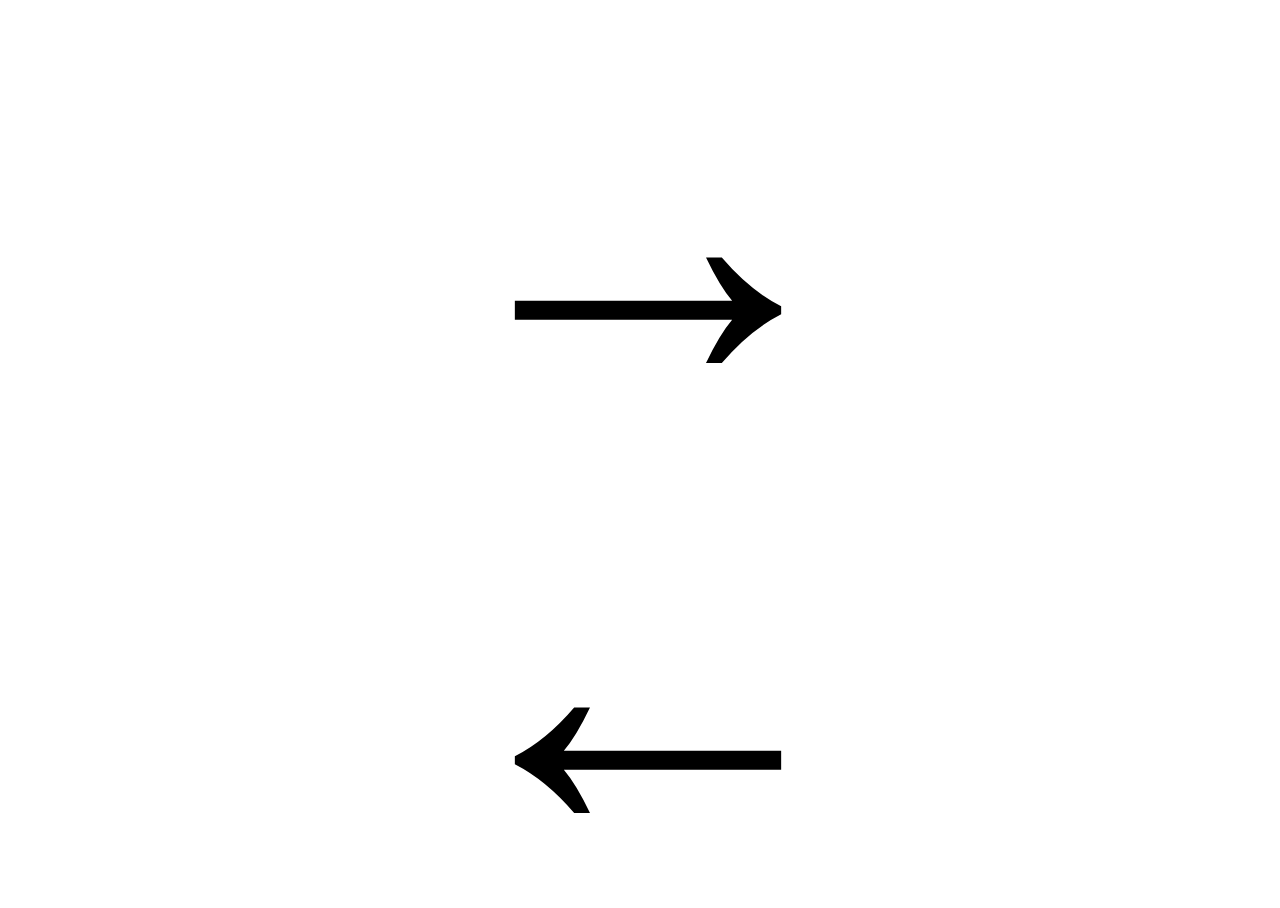
<file: examples/index.html>
<!DOCTYPE HTML>
<html>
<head>
    <link rel="manifest" href="./manifest.json">
    <meta name="viewport" content="width=device-width, initial-scale=1, minimum-scale=1, maximum-scale=1, user-scalable=no">
    <title>Hitz erruleta</title>
    <link rel="stylesheet" href="css/wr.css">
</head>
<body>
    <article id="roulette"></article>
	<script type="text/javascript" src="js/word-roulette.js"></script>
    <script type="text/javascript">
	if (navigator.serviceWorker) {
		navigator.serviceWorker.register('service-worker.js', {
			scope: './'
		});
	}
	var erruleta = new WordRoulette({
		target: "roulette",
		dataSource: "lang/eu.json"
	});
	window.onload = function () {
		erruleta.init();
	};
    </script>
</body>
</html>
</file>
<file: examples/css/wr.css>
@keyframes delayed-popup {
	0% {
		opacity: 0;
	}
	50% {
		opacity: 0;
	}
	100% {
		opacity: 1;
	}
}

html,body,.wr-roulette {
	width: 100%;
	height: 100%;
	overflow: hidden;
}
.wr-roulette {
	position: relative;
}
.wr-term,.wr-def,.wr-hint,.wr-ask-mode article {
	display: flex;
	align-items: center;
	justify-content: center;
	text-align:center;
	font-family: serif;
	font-size: 10vmin;
	height: 50%;
	width: 100%;
	cursor: pointer;
	text-shadow: 0px 0px 1em white;
}

.wr-ask-mode article {
	font-size: 50vmin;
}

.wr-roulette.wr-guessing .wr-def, .wr-roulette.wr-guessing .wr-hint {
	display: none;
}

.wr-roulette.wr-edit-mode.wr-guessing .wr-def, .wr-roulette.wr-edit-mode.wr-guessing .wr-hint {
	display: block;
}

.wr-roulette.wr-edit-mode button {
	position: absolute;
	bottom: 2em;
	left: 2em;
}

.wr-roulette .wr-hint {
	position: absolute;
	top: 50%;
	left: 50%;
	margin-top: -6vmin;
	margin-left: -40vmin;
	width: 80vmin;
	height: auto;
	align-items: center;
	justify-content: center;
	text-align:center;
}

.wr-roulette .wr-hint-btn {
	position: absolute;
	top: 50%;
	left: 50%;
	margin-top: -6vmin;
	margin-left: -6vmin;
	width: 12vmin;
	font-size: 8vmin;
	height: 12vmin;
	border-radius: 50%;
	border-width: 0;
	background-color: white;
	text-indent: -9999vw;
	cursor: pointer;
}

.wr-hint-btn:before {
	position: absolute;
	content: '\1F4A1';
	left: 0;
	top: 0;
	text-indent: 0;
	width: 100%;
}

.wr-roulette .wr-hint-btn {
	display: none;
}

.wr-roulette.wr-has-hint.wr-guessing .wr-hint-btn {
	display: block;
	animation: delayed-popup 2s;
}

.wr-roulette.wr-has-hint.wr-hint-shown .wr-hint-btn {
	display: none;
}

.wr-roulette.wr-guessing .wr-hint {
	display: none;
}

.wr-roulette.wr-guessing.wr-hint-shown .wr-hint {
	display: block;
	animation: delayed-popup 0.3s;
}

.wr-roulette input {
	width: 100%;
}

.wr-roulette .wr-ask-mode {
	position: absolute;
	top: 0;
	bottom: 0;
	left: 0;
	right: 0;
	background-color: #fff;
	display: none;
}

.wr-roulette .wr-ask-mode.wr-asking {
	display: block;
}

.wr-builder .wr-add-btn,.wr-builder .wr-export-btn {
	width: 100%;
}
</file>
